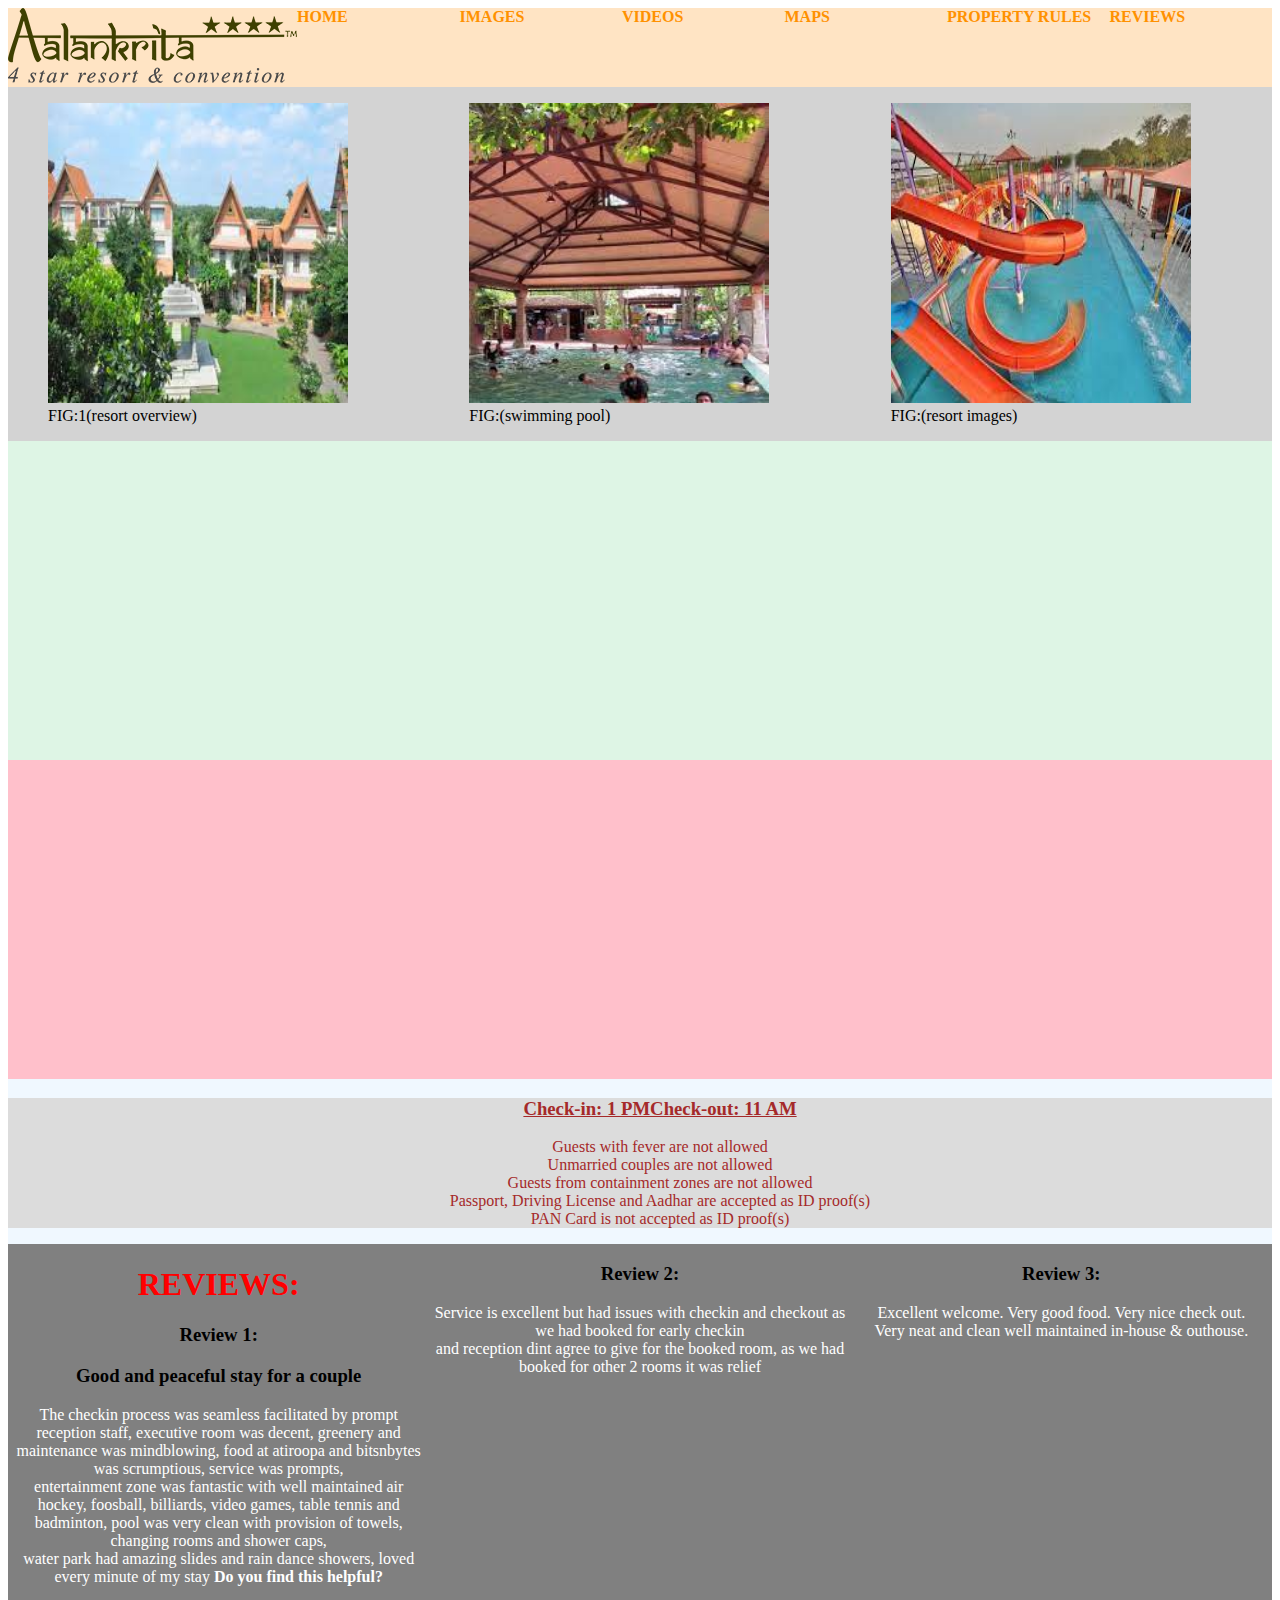
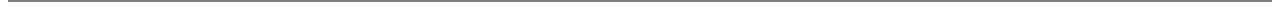
<file: index.html>
<!DOCTYPE html>
<html lang="en">
<head>
    <meta charset="UTF-8">
    <meta http-equiv="X-UA-Compatible" content="IE=edge">
    <meta name="viewport" content="width=device-width, initial-scale=1.0">
    <title>Aalankritha Resort website</title>
    <link rel="stylesheet" href="styles.css">
    <style>
        a{
            color:rgb(255, 145, 0);
        }
        h1{
            color: blueviolet;
        }
    </style>
</head>
<body>
    <section style="border:0px;background-color:aliceblue;">
        <header style="display: flex; background-color: bisque;">
            <div style=flex:1 id="HOME">
                <img src="photo4.jpg" alt="">
            </div>
            <div style=flex:1><a href="#HOME" style="text-decoration: none;"><b>HOME</b></a></div>
            <div style=flex:1><a href="#IMAGES" style="text-decoration: none;"><b>IMAGES</b></a></div>
            <div style=flex:1> <a href="#VIDEOS" style="text-decoration: none;"><b>VIDEOS</b></a></div>
            <div style=flex:1> <a href="#MAPS" style="text-decoration: none;"><b>MAPS</b></a></div>
            <div style=flex:1> <a href="#PROPERTY RULES" style="text-decoration: none;"><b>PROPERTY RULES</b></a></div>
            <div style=flex:1> <a href="#REVIEWS" style="text-decoration: none;"><b>REVIEWS</b></a></div>
        </header>
        <main style="display: flex; background-color:lightgrey;"id="IMAGES">
            <div style="flex:1">
                <figure>
                    <img class="photo" src="photo1.jpg" alt="">
                    <figcaption>FIG:1(resort overview)</figcaption>
                </figure>
            </div>
            <div style="flex:1">
                <figure>
                    <img class="photo" src="photo2.jpg" alt="">
                    <figcaption>FIG:(swimming pool)</figcaption>
                </figure>
            </div>
            <div style="flex:1">
                <figure>
                    <img class="photo" src="photo3.jpg" alt="">
                    <figcaption>FIG:(resort images)</figcaption>
                </figure>
            </div>
        </main>
        <div style="background-color:#DEF5E5;" id="VIDEOS">
            <iframe width="560" height="315" src="https://www.youtube.com/embed/kHzWKpdjRx8" title="YouTube video player" frameborder="0" allow="accelerometer; autoplay; clipboard-write; encrypted-media; gyroscope; picture-in-picture" allowfullscreen></iframe>
            <iframe width="560" height="315" src="https://www.youtube.com/embed/Ayuh3ZLraxc" title="resort video" frameborder="0" allow="accelerometer; autoplay; clipboard-write; encrypted-media; gyroscope; picture-in-picture" allowfullscreen></iframe>
        </div>
        <div style="background-color:pink;"id="MAPS">
            <iframe src="https://www.google.com/maps/embed?pb=!1m18!1m12!1m3!1d3803.6352287697805!2d78.55487406487896!3d17.572545337967945!2m3!1f0!2f0!3f0!3m2!1i1024!2i768!4f13.1!3m3!1m2!1s0x3bcb847d6c313eed%3A0xe05aa0227ad5cc7!2sPrakruta%20Restaurant%20-%20Aalankrita%20Resort%20%26%20Spa!5e0!3m2!1sen!2sin!4v1667285185670!5m2!1sen!2sin" width="560" height="315" style="border:0;" allowfullscreen="" loading="lazy" referrerpolicy="no-referrer-when-downgrade"></iframe>
    
        </div>
        <div style="background-color:gainsboro;" id="PROPERTY RULES" class="chandana">
            <ol style="list-style-type: none;">
            <h3><u>Check-in: 1 PMCheck-out: 11 AM</u></h3>
                <li>Guests with fever are not allowed</li>
                <li>Unmarried couples are not allowed</li>   
                <li>Guests from containment zones are not allowed</li>
                <li> Passport, Driving License and Aadhar are accepted as ID proof(s)</li>
                <li>PAN Card is not accepted as ID proof(s)</li></li>
             </ol>
        </div>
        <footer style="display: flex; background-color: gray;" id="REVIEWS">
            <div style="flex:1">
                <h1 style="color: red;">REVIEWS:</h1>
                <h3>Review 1:</h3>
                <h3>Good and peaceful stay for a couple</h3>
                <p class="para">The checkin process was seamless facilitated by prompt reception staff, executive room was decent, greenery and maintenance was mindblowing, food at atiroopa and bitsnbytes was scrumptious, service was prompts,<br> entertainment zone was fantastic with well maintained air hockey, foosball, billiards, video games, table tennis and badminton, pool was very clean with provision of towels, changing rooms and shower caps,<br> water park had amazing slides and rain dance showers, loved every minute of my stay
                  <b>Do you find this helpful?</b></p>
            </div>
            <div style="flex:1">
                <h3>Review 2:</h3>
                <p class="para">Service is excellent but had issues with checkin and checkout as we had booked for early checkin<br>
                     and reception dint agree to give for the booked room,
                     as we had booked for other 2 rooms it was relief </p>
            </div>
            <div style="flex:1">
                <h3>Review 3:</h3>
                <p class="para">Excellent welcome. Very good food. Very nice check out. <br>
                    Very neat and clean well maintained in-house & outhouse.</p>
            </div>
        </footer>
    </section>
    
</body>
</html>
</file>
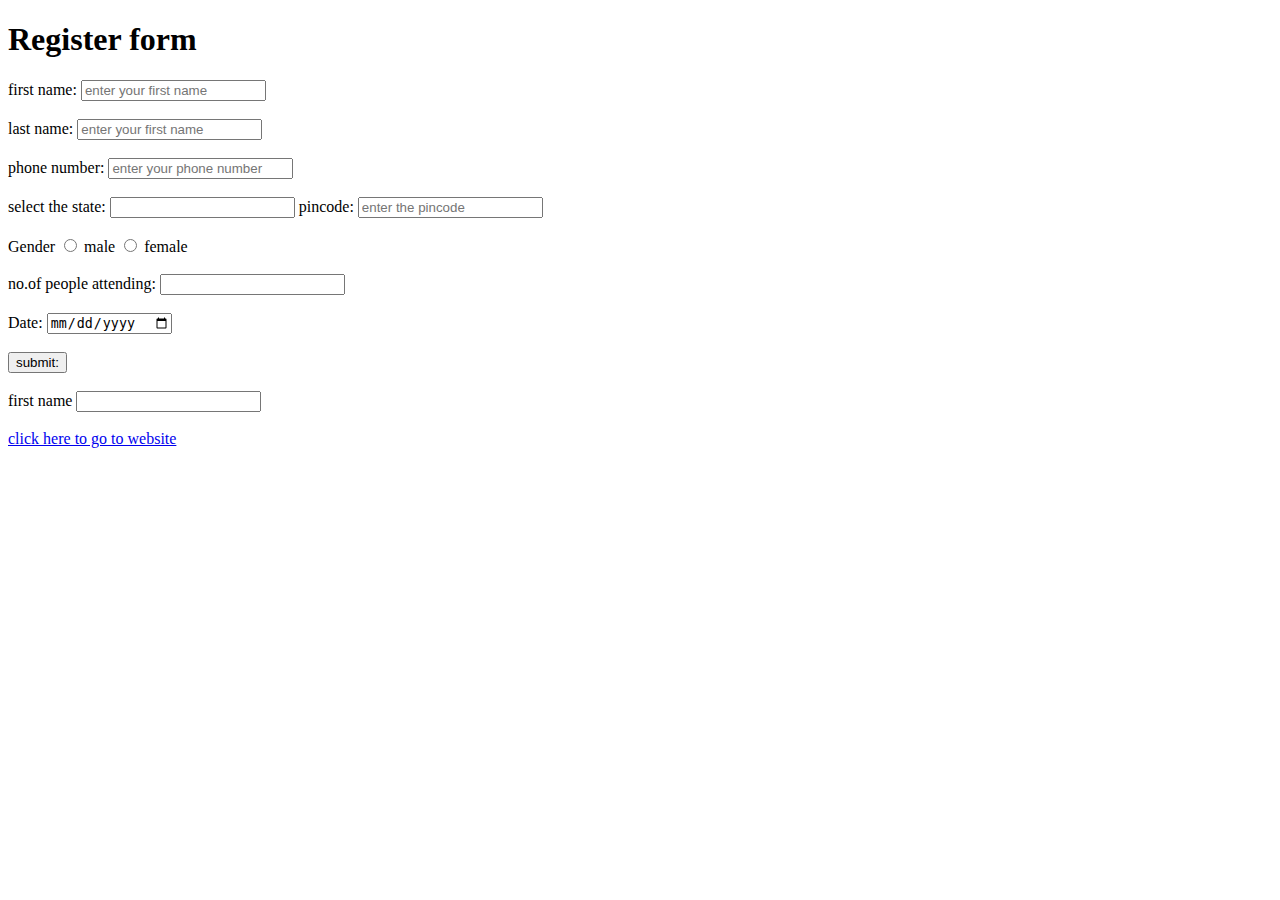
<file: Register form.html>
<!DOCTYPE html>
<html lang="en">
<head>
    <meta charset="UTF-8">
    <meta http-equiv="X-UA-Compatible" content="IE=edge">
    <meta name="viewport" content="width=device-width, initial-scale=1.0">
    <title>Aalankrita resort register form</title>
</head>
<body>
    <form action="">
        <h1>Register form</h1>
    <label for="fname">first name:</label>
    <input type="text" name="fname" pattern="[a-zA-Z]{8}" placeholder="enter your first name"><br><br>
    <label for="fname">last name:</label>
    <input type="text" name="lname" placeholder="enter your first name"><br><br>
    <label for="phone number">phone number:</label>
    <input type="text" name="phone" pattern="[0-9]{3,4}" placeholder="enter your phone number" maxlength="10" pattern="[0-9]&{3,4}"><br><br>
    <!--datalist-->
    <label for="state">select the state:</label>
    <input list="state" name="state">
    <datalist id="state" name="state">
        <option value="maharastra">
        <option value="karnataka">
    </datalist>
    <label for="pin code">pincode:</label>
    <input type="text" name="pincode"  placeholder="enter the pincode" maxlength="6"><br><br>
    <label for="radio">Gender</label>
    <input type="radio" id="gender" name="gender" value="male">
    <label for="radio">male</label>
    <input type="radio" id="gender" name="gender" value="female">
    <label for="radio">female</label><br><br>
    <label for="text">no.of people attending:</label>
    <input type="text" name="attandence" start="2"><br><br>
    <label for="date">Date:</label>
    <input type="date" name="date"><br><br>
    <button>submit:</button><br><br>
    <label for="fname">first name</label>
    <input name="username" id="username"pattern="[A-Z]{4}"><br><br>
    <a href="website.html">click here to go to website</a>
    </form>

</body>
</html>
</file>
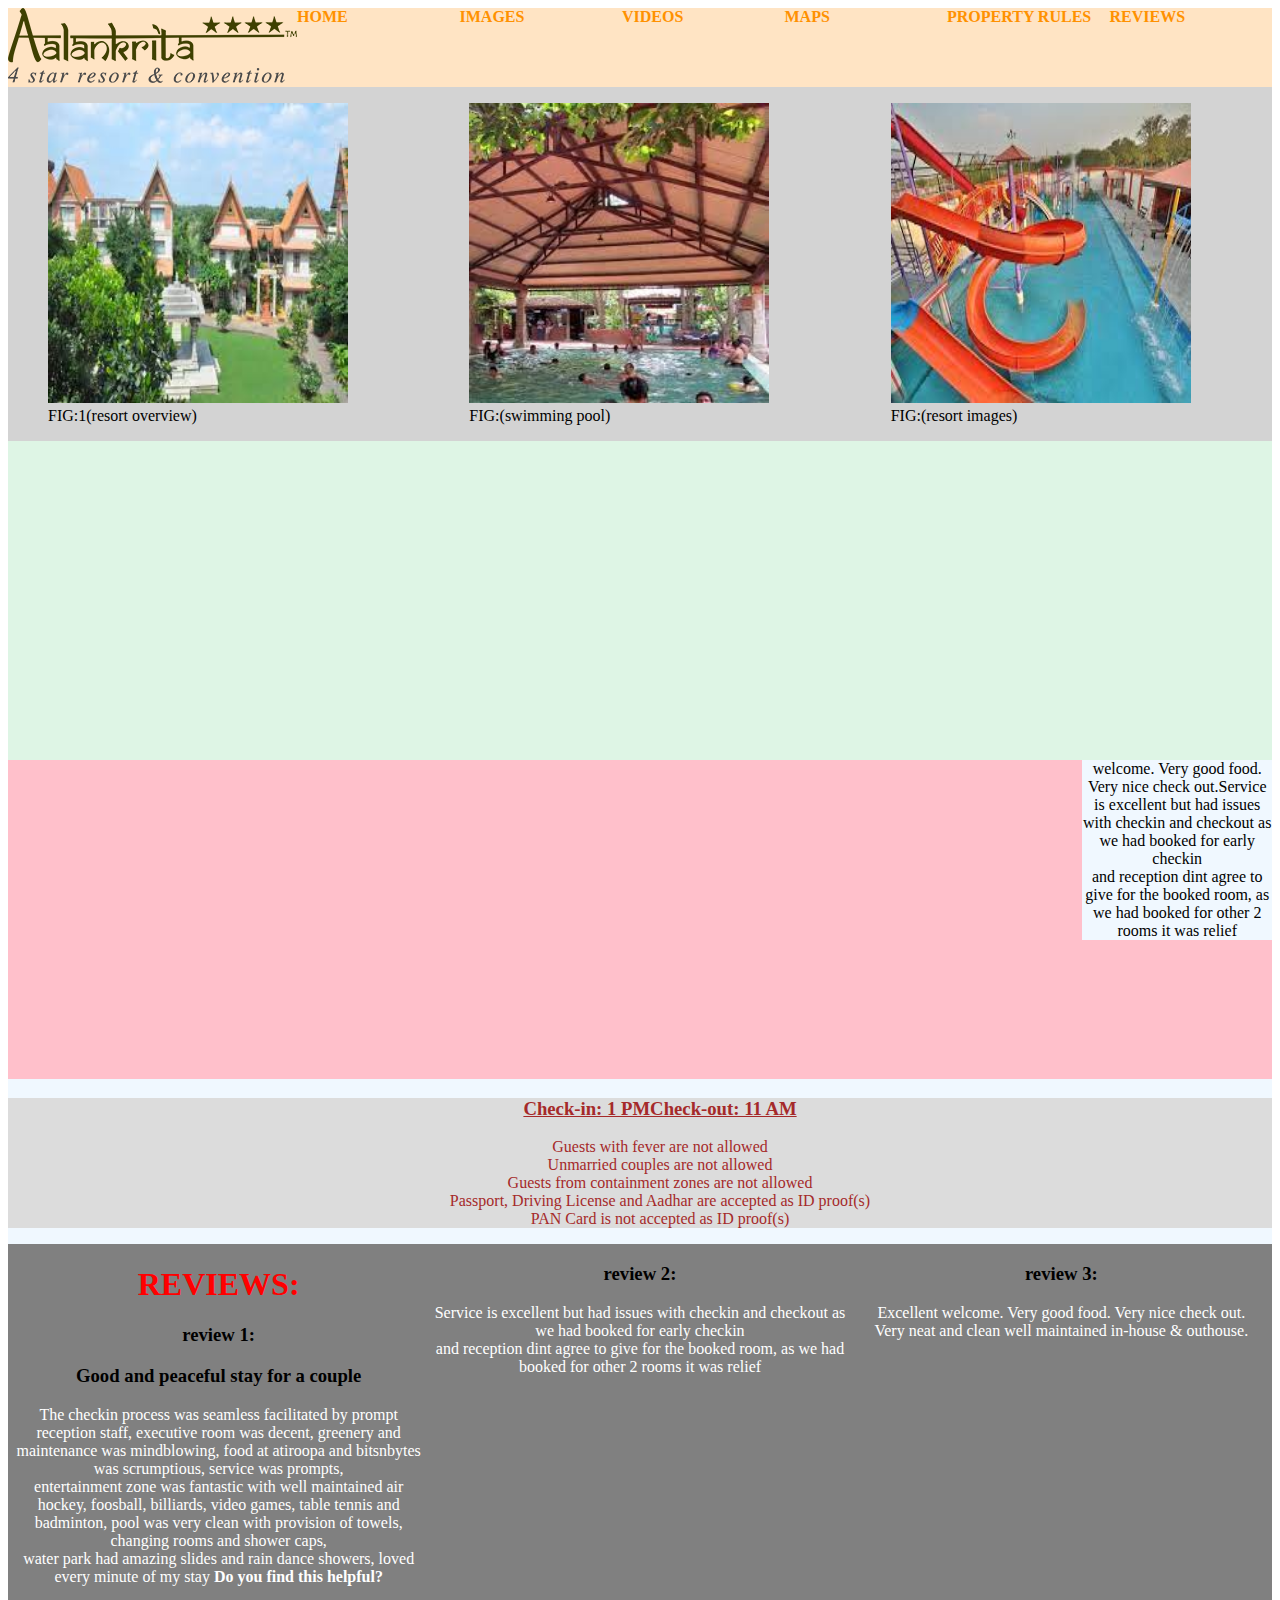
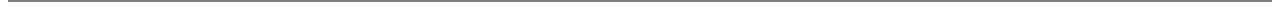
<file: website.html>
<!DOCTYPE html>
<html lang="en">
<head>
    <meta charset="UTF-8">
    <meta http-equiv="X-UA-Compatible" content="IE=edge">
    <meta name="viewport" content="width=device-width, initial-scale=1.0">
    <title>Aalankritha Resort website</title>
    <link rel="stylesheet" href="styles.css">
    <style>
        a{
            color:rgb(255, 145, 0);
        }
        h1{
            color: blueviolet;
        }
    </style>
</head>
<body>
    <section style="border:0px;background-color:aliceblue;">
        <header style="display: flex; background-color: bisque;">
            <div style=flex:1 id="HOME">
                <img src="photo4.jpg" alt="">
            </div>
            <div style=flex:1><a href="#HOME" style="text-decoration: none;"><b>HOME</b></a></div>
            <div style=flex:1><a href="#IMAGES" style="text-decoration: none;"><b>IMAGES</b></a></div>
            <div style=flex:1> <a href="#VIDEOS" style="text-decoration: none;"><b>VIDEOS</b></a></div>
            <div style=flex:1> <a href="#MAPS" style="text-decoration: none;"><b>MAPS</b></a></div>
            <div style=flex:1> <a href="#PROPERTY RULES" style="text-decoration: none;"><b>PROPERTY RULES</b></a></div>
            <div style=flex:1> <a href="#REVIEWS" style="text-decoration: none;"><b>REVIEWS</b></a></div>
        </header>
        <main style="display: flex; background-color:lightgrey;"id="IMAGES">
            <div style="flex:1">
                <figure>
                    <img class="photo" src="photo1.jpg" alt="">
                    <figcaption>FIG:1(resort overview)</figcaption>
                </figure>
            </div>
            <div style="flex:1">
                <figure>
                    <img class="photo" src="photo2.jpg" alt="">
                    <figcaption>FIG:(swimming pool)</figcaption>
                </figure>
            </div>
            <div style="flex:1">
                <figure>
                    <img class="photo" src="photo3.jpg" alt="">
                    <figcaption>FIG:(resort images)</figcaption>
                </figure>
            </div>
        </main>
        <div style="background-color:#DEF5E5;" id="VIDEOS">
            <iframe width="560" height="315" src="https://www.youtube.com/embed/kHzWKpdjRx8" title="YouTube video player" frameborder="0" allow="accelerometer; autoplay; clipboard-write; encrypted-media; gyroscope; picture-in-picture" allowfullscreen></iframe>
            <iframe width="560" height="315" src="https://www.youtube.com/embed/Ayuh3ZLraxc" title="resort video" frameborder="0" allow="accelerometer; autoplay; clipboard-write; encrypted-media; gyroscope; picture-in-picture" allowfullscreen></iframe>
        </div>
        <div style="background-color:pink;"id="MAPS">
            <iframe src="https://www.google.com/maps/embed?pb=!1m18!1m12!1m3!1d3803.6352287697805!2d78.55487406487896!3d17.572545337967945!2m3!1f0!2f0!3f0!3m2!1i1024!2i768!4f13.1!3m3!1m2!1s0x3bcb847d6c313eed%3A0xe05aa0227ad5cc7!2sPrakruta%20Restaurant%20-%20Aalankrita%20Resort%20%26%20Spa!5e0!3m2!1sen!2sin!4v1667285185670!5m2!1sen!2sin" width="560" height="315" style="border:0;" allowfullscreen="" loading="lazy" referrerpolicy="no-referrer-when-downgrade"></iframe>
            <aside> welcome. Very good food. Very nice check out.Service is excellent but had issues with checkin and checkout as we had booked for early checkin<br>
                and reception dint agree to give for the booked room,
                as we had booked for other 2 rooms it was relief </aside>
        </div>
        <div style="background-color:gainsboro;" id="PROPERTY RULES" class="chandana">
            <ol style="list-style-type: none;">
            <h3><u>Check-in: 1 PMCheck-out: 11 AM</u></h3>
                <li>Guests with fever are not allowed</li>
                <li>Unmarried couples are not allowed</li>   
                <li>Guests from containment zones are not allowed</li>
                <li> Passport, Driving License and Aadhar are accepted as ID proof(s)</li>
                <li>PAN Card is not accepted as ID proof(s)</li></li>
             </ol>
        </div>
        <footer style="display: flex; background-color: gray;" id="REVIEWS">
            <div style="flex:1">
                <h1 style="color: red;">REVIEWS:</h1>
                <h3>review 1:</h3>
                <h3>Good and peaceful stay for a couple</h3>
                <p class="para">The checkin process was seamless facilitated by prompt reception staff, executive room was decent, greenery and maintenance was mindblowing, food at atiroopa and bitsnbytes was scrumptious, service was prompts,<br> entertainment zone was fantastic with well maintained air hockey, foosball, billiards, video games, table tennis and badminton, pool was very clean with provision of towels, changing rooms and shower caps,<br> water park had amazing slides and rain dance showers, loved every minute of my stay
                  <b>Do you find this helpful?</b></p>
            </div>
            <div style="flex:1">
                <h3>review 2:</h3>
                <p class="para">Service is excellent but had issues with checkin and checkout as we had booked for early checkin<br>
                     and reception dint agree to give for the booked room,
                     as we had booked for other 2 rooms it was relief </p>
            </div>
            <div style="flex:1">
                <h3>review 3:</h3>
                <p class="para">Excellent welcome. Very good food. Very nice check out. <br>
                    Very neat and clean well maintained in-house & outhouse.</p>
            </div>
        </footer>
    </section>
    
</body>
</html>
</file>
<file: styles.css>
.chandana{
    text-align: center;
    background-color: brown;
    color: brown;
}
#MAPS{
    text-align: center;
}
.photo{
    width: 300px;
    height: 300px;
}
.para{
    color: white;
}
#REVIEWS{
    text-align:center;
}
aside {
    float: right;
    background-color: aliceblue;
    font-style: Bold;
    width: 15%;
}
</file>
